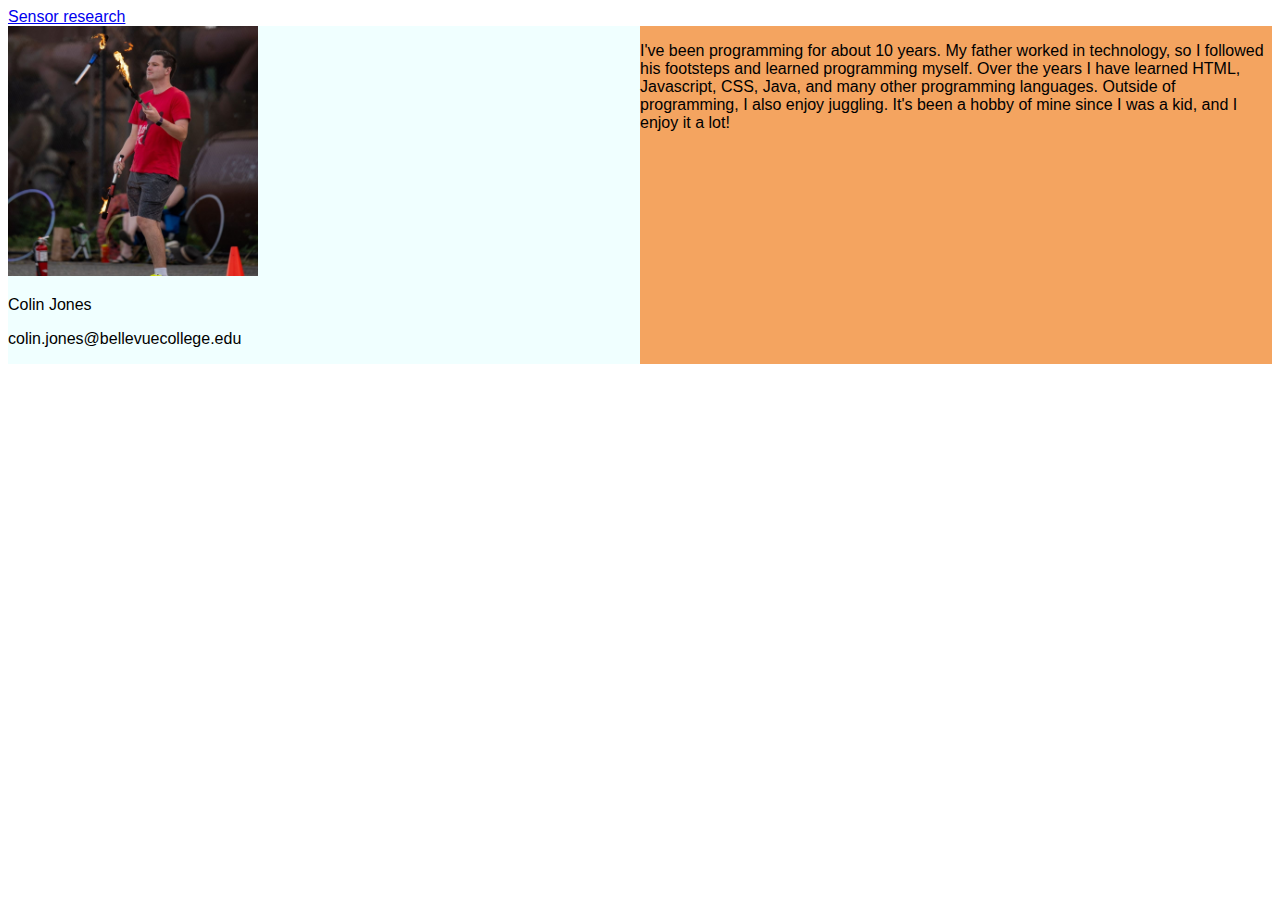
<file: index.html>
<!DOCTYPE html>
<html>
    <head>
        <title>About Me</title>
        <link rel = "stylesheet" type = "text/css" href = "css/View1.css">
    </head>
    <body>
        <a href="html/sensorResearch.html">Sensor research</a>
        <div id = "flex-container">
            <div id = "flex" class = "image">
                <img src = "img/profilepic.jpg">
                <p>Colin Jones</p>
                <p>colin.jones@bellevuecollege.edu</p>
            </div>
            <div id = "flex" class = "about">
                <p>I've been programming for about 10 years. My father worked in technology, 
                    so I followed his footsteps and learned programming myself. Over the years 
                    I have learned HTML, Javascript, CSS, Java, and many other programming languages. 
                    Outside of programming, I also enjoy juggling. It's been a hobby of mine since 
                    I was a kid, and I enjoy it a lot!
                </p>
            </div>
        </div>
    </body>
</html>
</file>
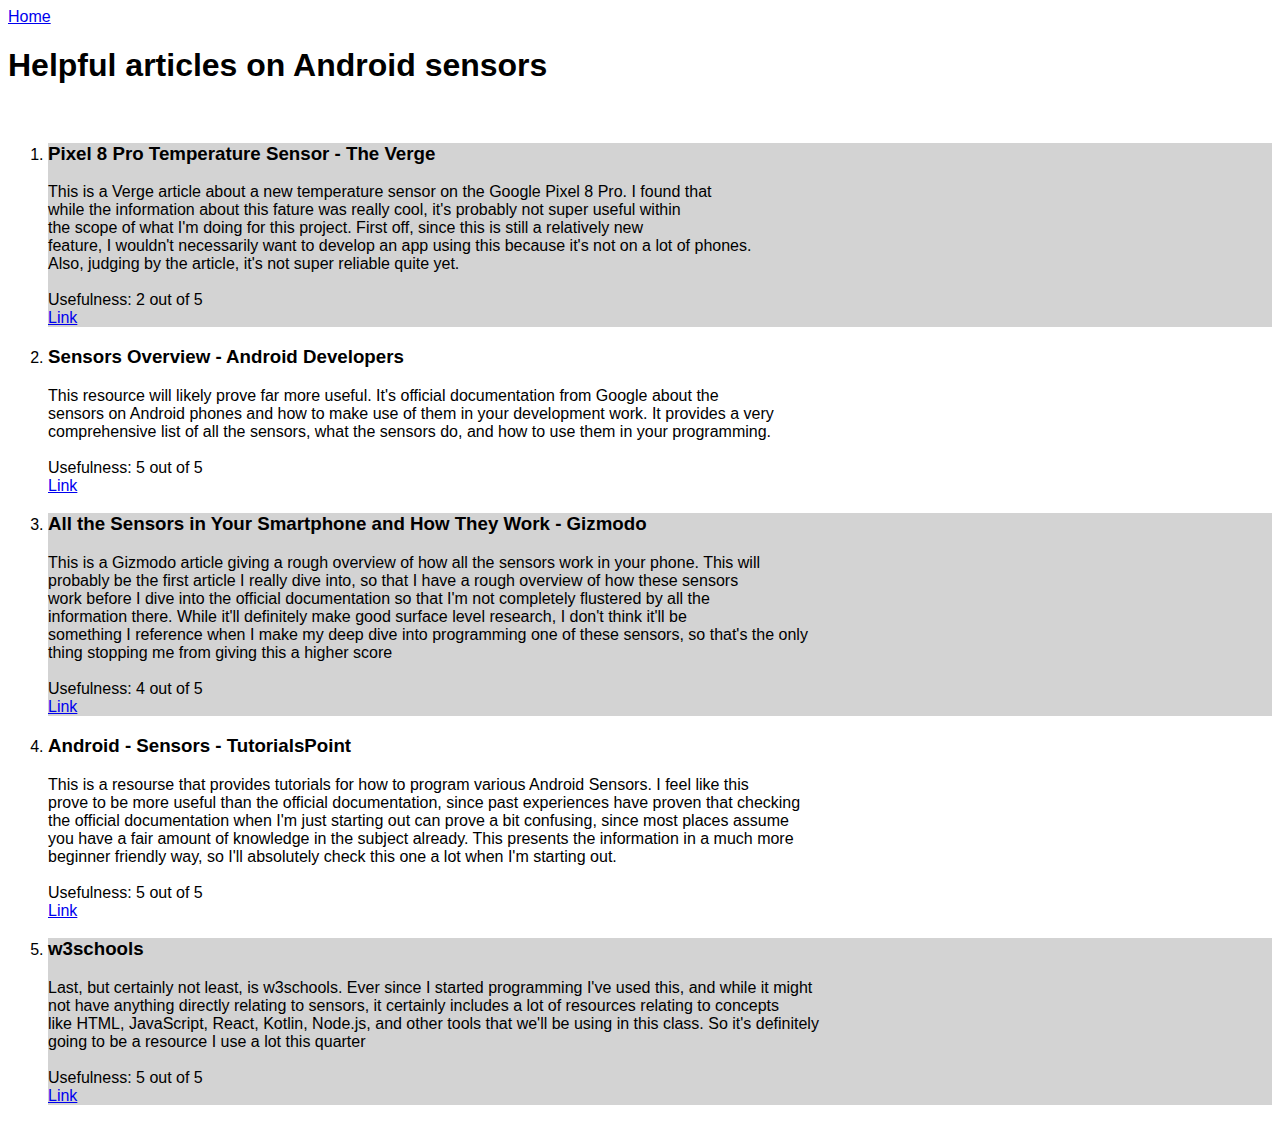
<file: html/sensorResearch.html>
<!DOCTYPE html>
<html>
    <head>
        <title>Sensor Research Notes</title>
        <link rel = "stylesheet" type = "text/css" href = "../css/View1.css">
    </head>
    <body>
        <a href = "../index.html">Home</a>
        <h1>Helpful articles on Android sensors</h1>
        <br />
        <ol>
            <li id = "shaded">
                <h3>Pixel 8 Pro Temperature Sensor - The Verge</h3>
                <p>
                    This is a Verge article about a new temperature sensor on the Google Pixel 8 Pro. I found that<br />
                    while the information about this fature was really cool, it's probably not super useful within<br />
                    the scope of what I'm doing for this project. First off, since this is still a relatively new <br />
                    feature, I wouldn't necessarily want to develop an app using this because it's not on a lot of phones. <br />
                    Also, judging by the article, it's not super reliable quite yet. <br /><br />
                    Usefulness: 2 out of 5 <br />
                    <a href="https://www.theverge.com/23903842/pixel-8-pro-temperature-sensor-fda-feature">Link</a>
                </p>
            </li>
            <li>
                <h3>Sensors Overview - Android Developers</h3>
                <p>
                    This resource will likely prove far more useful. It's official documentation from Google about the<br />
                    sensors on Android phones and how to make use of them in your development work. It provides a very<br />
                    comprehensive list of all the sensors, what the sensors do, and how to use them in your programming.<br /><br />
                    Usefulness: 5 out of 5 <br />
                    <a href="https://developer.android.com/develop/sensors-and-location/sensors/sensors_overview">Link</a>
                </p>
            </li>
            <li id = "shaded">
                <h3>All the Sensors in Your Smartphone and How They Work - Gizmodo</h3>
                <p>
                    This is a Gizmodo article giving a rough overview of how all the sensors work in your phone. This will <br />
                    probably be the first article I really dive into, so that I have a rough overview of how these sensors <br />
                    work before I dive into the official documentation so that I'm not completely flustered by all the <br />
                    information there. While it'll definitely make good surface level research, I don't think it'll be <br />
                    something I reference when I make my deep dive into programming one of these sensors, so that's the only <br />
                    thing stopping me from giving this a higher score<br /><br />
                    Usefulness: 4 out of 5 <br />
                    <a href="https://gizmodo.com/all-the-sensors-in-your-smartphone-and-how-they-work-1797121002">Link</a>
                </p>
            </li>
            <li>
                <h3>Android - Sensors - TutorialsPoint</h3>
                <p>
                    This is a resourse that provides tutorials for how to program various Android Sensors. I feel like this <br />
                    prove to be more useful than the official documentation, since past experiences have proven that checking <br />
                    the official documentation when I'm just starting out can prove a bit confusing, since most places assume <br />
                    you have a fair amount of knowledge in the subject already. This presents the information in a much more <br />
                    beginner friendly way, so I'll absolutely check this one a lot when I'm starting out.<br /><br />
                    Usefulness: 5 out of 5 <br />
                    <a href = "https://www.tutorialspoint.com/android/android_sensors.htm">Link</a>
                </p>
            </li>
            <li id = "shaded">
                <h3>w3schools</h3>
                <p>
                    Last, but certainly not least, is w3schools. Ever since I started programming I've used this, and while it might <br />
                    not have anything directly relating to sensors, it certainly includes a lot of resources relating to concepts <br />
                    like HTML, JavaScript, React, Kotlin, Node.js, and other tools that we'll be using in this class. So it's definitely <br />
                    going to be a resource I use a lot this quarter<br /><br />
                    Usefulness: 5 out of 5 <br />
                    <a href = "https://www.w3schools.com/">Link</a>
                </p>
            </li>
        </ol>
    </body>
</html>
</file>
<file: css/View1.css>
body{
    font-family: sans-serif;
}
img {
    height: 250px
}
#flex-container{
    display: flex;
}
#flex{
    flex: 2;
}
.image {
    width: 300px;
    height: 100%;
    background-color: azure;
}
.about {
    background-color: sandybrown;
}
#shaded {
    background-color: lightgrey;
}
</file>
